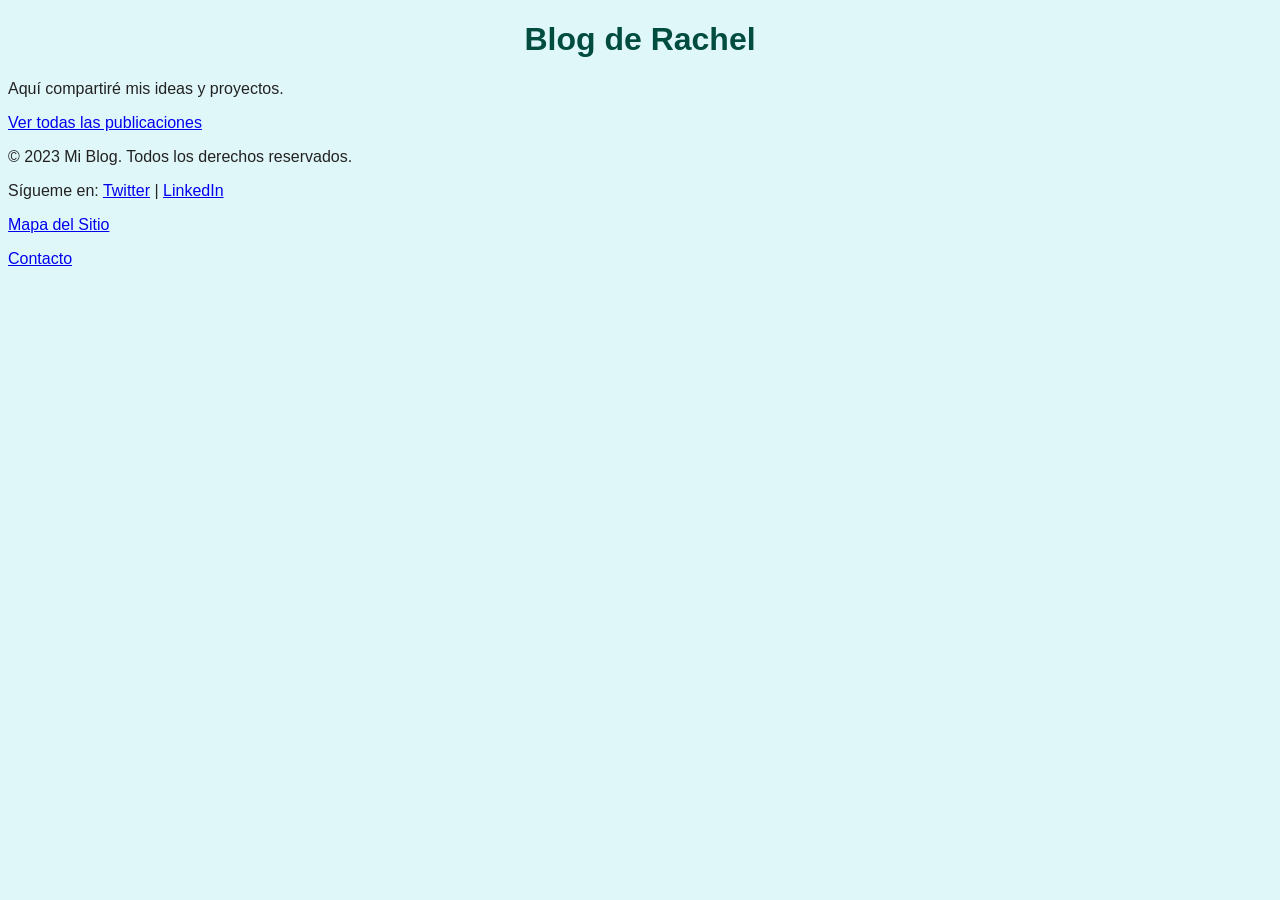
<file: index.html>
<!DOCTYPE html><html lang="es"><head><meta charset="UTF-8"><title>Mi Blog Personal</title><link rel="stylesheet" href="style.css"></head><body><h1>Blog de Rachel</h1><p>Aquí compartiré mis ideas y proyectos.</p><p><a href="archive.html">Ver todas las publicaciones</a></p><footer><p>&copy; 2023 Mi Blog. Todos los derechos reservados.</p><p>Sígueme en: <a href="#">Twitter</a> | <a href="#">LinkedIn</a></p><p><a href="#">Mapa del Sitio</a></p><p><a href="contact.html">Contacto</a></p></footer></body></html>
</file>
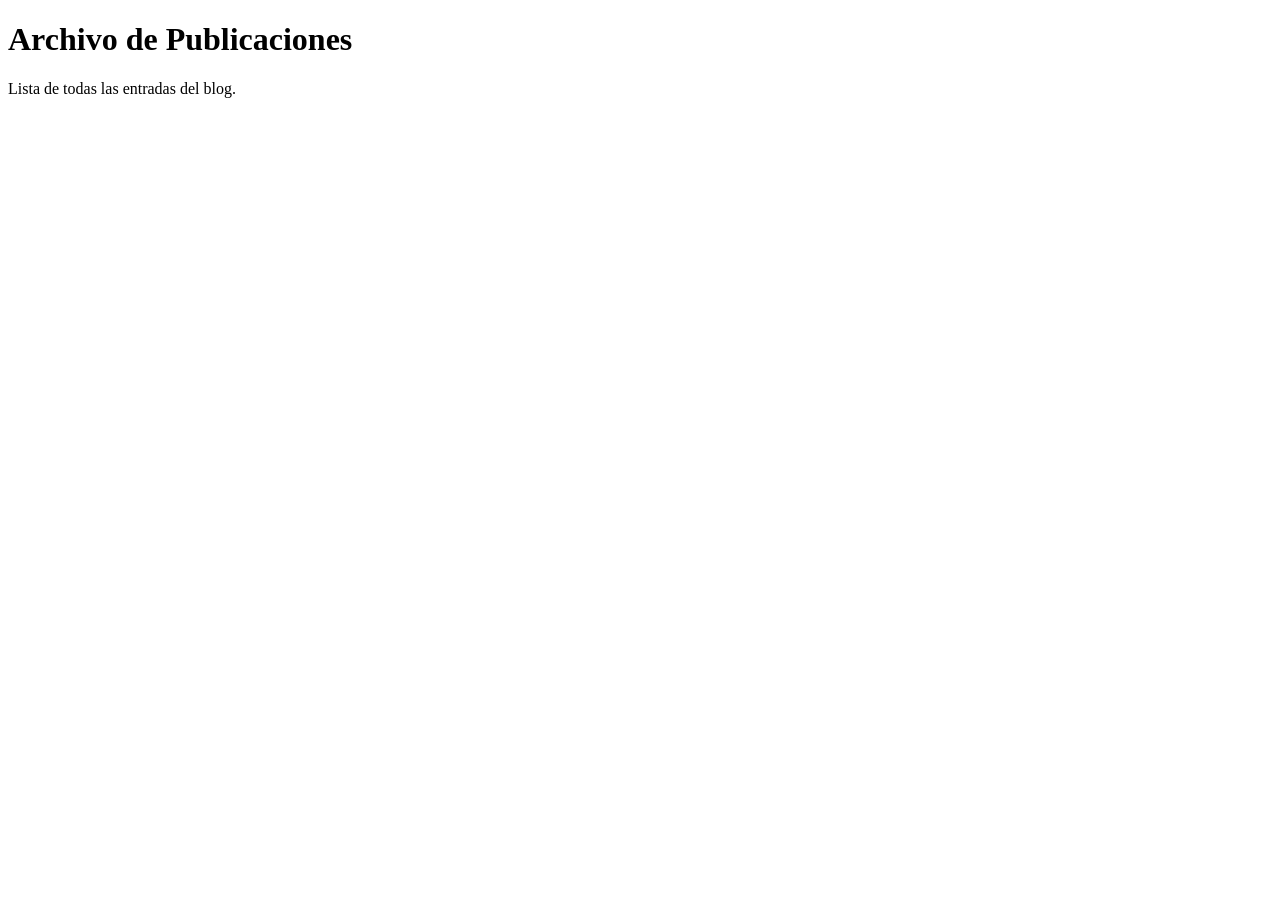
<file: archive.html>
<!DOCTYPE html><html lang="es"><head><meta charset="UTF-8"><title>Archivo de Publicaciones</title></head><body><h1>Archivo de Publicaciones</h1><p>Lista de todas las entradas del blog.</p></body></html>
</file>
<file: style.css>
body { font-family: sans-serif; background-color: #e0f7fa; color: #222; }

h1 { color: #004d40; text-align: center; }
</file>
